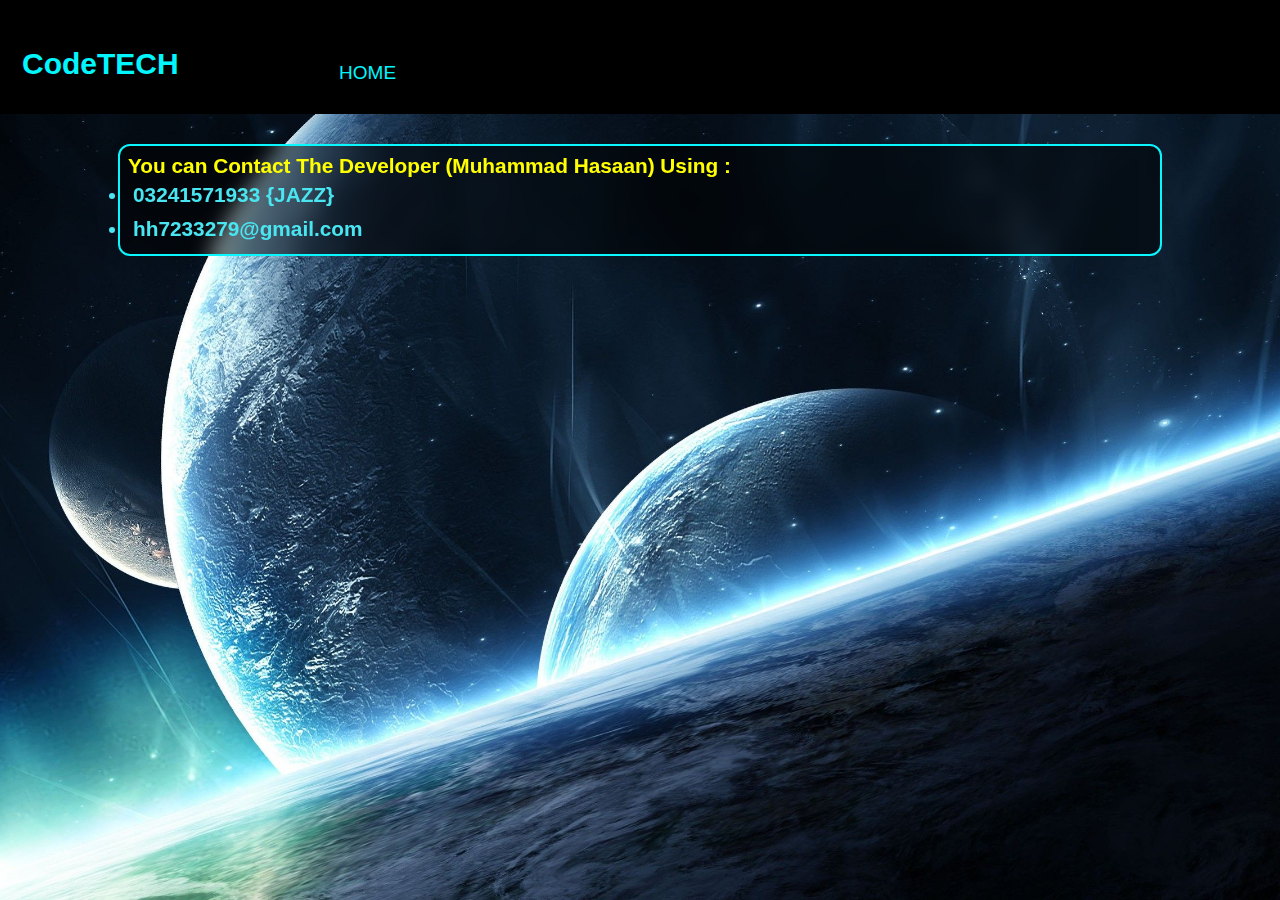
<file: Contact.html>
<!DOCTYPE html>
<html lang="en">
<head>
    <meta charset="UTF-8">
    <meta name="viewport" content="width=device-width, initial-scale=1.0">
    <title>Contact-Area</title>
    <style>
         body {
            margin: 0;
            padding: 0;
            background-color: rgba(0, 0, 0, 0.877);
            background: url("images/Planets-Wallpaper-HD-Free-download.jpg"), no-repeat;
            background-size: cover;
            background-position: center;
            background-attachment: fixed;
            /* backdrop-filter: blur(3px); */
            height: 100vh;
        }

        .navbar {
            background-color: rgb(0, 0, 0);
            border: 2px solid rgba(0, 0, 0, 0.849);
            width: 100%;
            height: 110px;
            color: rgb(1, 246, 254);
            display: flex;
        }

        #heading {
            padding: 20px;
            padding-right: 8%;
            font-size: 30px;
            font-family: 'Segoe UI', Tahoma, Geneva, Verdana, sans-serif;
            font-weight: bolder;
            cursor: default;
        }

        .navbar ul {
            display: flex;

        }

        a {
            text-decoration: none;
        }

        ul li {
            list-style: none;
            margin: 4px;
            margin-top: 30px;

        }

        .btns {
            font-size: 19px;
            padding: 14px;
            font-family: Arial, Helvetica, sans-serif;

            border: none;
            background-color: rgb(0, 0, 0);
            color: rgb(1, 246, 254);
            border-radius: 7px;
            /* border: 2px solid cyan; */

        }

        .btns:hover {
            background-color: rgb(42, 42, 42);
            transition: 0.2s;
        }

        .btns:active {
            transform: translateY(2px);
            transition: 0.2s;

        }

        @media (max-width:590px) {
            #heading {
                padding-right: 1%;
                font-size: 25px;
            }

            .btns {
                font-size: 15px;
                padding: 10px;
            }
        }
        .container {
            border: 2px solid rgb(11, 247, 255);
            width: 80vw;
            margin: auto;
            margin-top: 30px;
            height: auto;
            font-size: 1.3em;
            font-weight: bold;
            font-family: Arial, Helvetica, sans-serif;
            color: yellow;
            background-color: rgba(0, 0, 0, 0.473);
            border-radius: 12px;
            padding: 8px;
            backdrop-filter: blur(10px);

        }
        .dev{
            padding: 5px;
            color: rgb(73, 230, 241);
        }

    </style>
</head>
<body>
    <nav class="navbar">
        <h2 id="heading">CodeTECH</h2>
        <ul>
            <li><a href="index.html"><button class="btns">HOME</button></a></li>
        </ul>

    </nav>
    <div class="container">
        You can Contact The Developer (Muhammad Hasaan) Using : 
        <li class="dev">03241571933 {JAZZ}</li>
        <li class="dev">hh7233279@gmail.com</li>
    </div>
</body>
</html>
</file>
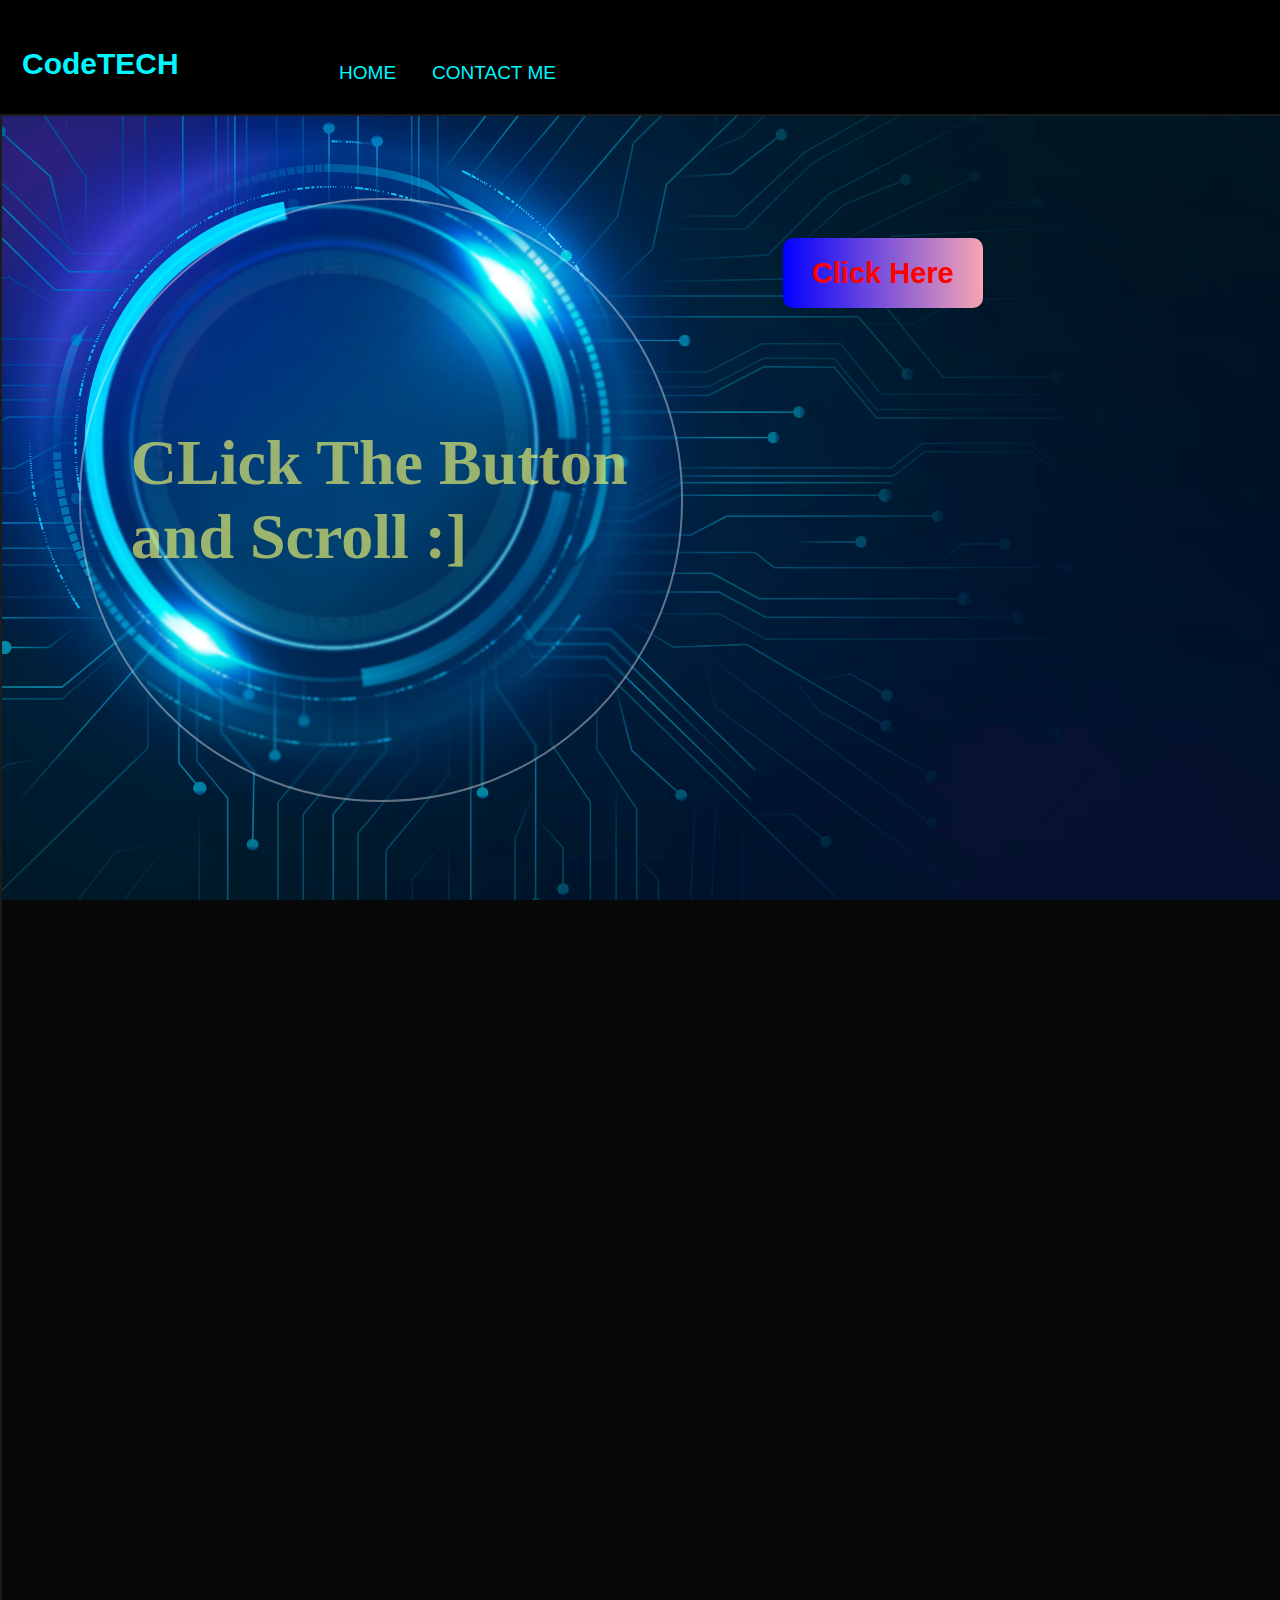
<file: Myskill.html>
<!DOCTYPE html>
<html lang="en">

<head>
    <meta charset="UTF-8">
    <meta name="viewport" content="width=device-width, initial-scale=1.0">
    <!-- <link rel="stylesheet" href="Myweb.css"> -->
    <title>My_Introduction-codeTECH</title>
    <style>
body{
    margin: 0;
    padding: 0;
    background-color: rgba(0, 0, 0, 0.97);
}
.bodys {
    width: 100vw;
    height: 1600px;
    border: 2px solid rgb(28, 28, 28);

    background: url("images/digital-circle-circuit-blue-background-futuristic-technology.jpg") ;
    background-size: cover;
    background-position: center;
    background-attachment: fixed;
    



}
.navbar {
    background-color: rgb(0, 0, 0);
    border: 2px solid rgba(0, 0, 0, 0.849);
    width: 100%;
    height: 110px;
    color: rgb(1, 246, 254);
    display: flex;
}

#heading {
    padding: 20px;
    padding-right: 8%;
    font-size: 30px;
    font-family: 'Segoe UI', Tahoma, Geneva, Verdana, sans-serif;
    font-weight: bolder;
    cursor: default;
}

.navbar ul {
    display: flex;

}
a{
    text-decoration: none;
}

ul li {
    list-style: none;
    margin: 4px;
    margin-top: 30px;

}

.btns {
    font-size: 19px;
    padding: 14px;
    font-family: Arial, Helvetica, sans-serif;

    border: none;
    background-color: rgb(0, 0, 0);
    color: rgb(1, 246, 254);
    border-radius: 7px;
    /* border: 2px solid cyan; */

}

.btns:hover {
    background-color: rgb(42, 42, 42);
    transition: 0.2s;
}

.btns:active {
    transform: translateY(2px);
    transition: 0.2s;

}

.story-box{
    border: 2px solid rgba(156, 156, 156, 0.58);
    width: 80vw;
    margin: auto;
    height: auto;
    backdrop-filter: blur(5px);
    color: white;
    background-color: rgba(0, 0, 0, 0.289);
    padding: 5px;
    font-family:'Trebuchet MS', 'Lucida Sans Unicode', 'Lucida Grande', 'Lucida Sans', Arial, sans-serif;
}
.heading{
    font-size: 4em;
    color: rgba(253, 255, 110, 0.61);
    font-family: 'Times New Roman', Times, serif;
    font-weight: bold;
    display: flex;
    padding: 50px;
    border-radius: 300px;
   margin-top: 5%;
   margin-left: 6%;
   height: 500px;
   width: 500px;
   display: flex;
   align-items: center;
   backdrop-filter: blur(1px);
   border: 2px solid rgba(255, 255, 255, 0.381);
   animation: mycolor;
    animation-duration: 3s;
    animation-iteration-count: infinite;
}
.box-1{
    display: flex;
    flex-wrap: wrap;
}
.fire{
    width: 200px;
    height: 70px;
    margin: 50%;
    font-size: 29px;
    font-family: Arial, Helvetica, sans-serif;
    font-weight: bold;
    background: linear-gradient(to left, rgb(248, 165, 179),blue);
    border: none;
    border-radius: 10px;
    color: red;
}
.fire:not(:hover){
    transform: translateY(4px);
    transition: 0.3s;
}

.fire:hover{
    background: linear-gradient(to left, rgb(250, 154, 170),rgb(76, 76, 245));
    transform: translateY(-4px);
    transition: 0.3s;
   color: greenyellow;
}
.fire:active{
    transition: 0.3s;
    transform: translateY(5px);
    
    background-color: aliceblue;
    color: rgb(0, 229, 255);
    box-shadow: 0 0 15px white;
}
.container1{
    color: rgba(255, 255, 255, 0);
}
.container{
    color: white;
    padding: 15px;
    font-family: Arial, Helvetica, sans-serif;
    background-color: rgba(0, 0, 0, 0.44);
    transition: 3s;
    width: 80vw;
    height: auto;
    border: 2px solid rgba(229, 229, 229, 0.518);
    backdrop-filter: blur(5px);
    margin: auto;
    margin-top: 50px;
    animation: mycolor;
    animation-duration: 3s;
    animation-iteration-count: infinite;
}

@keyframes mycolor{
    20%{border:2px solid red;}
    50%{border:2px solid cyan;}
    80%{border:2px solid yellow;}
}
@media (max-width:590px){
    #heading{
        padding-right: 1%;
        font-size: 25px;
    }
    .btns{
        font-size: 15px;
        padding: 10px;
    }
    .heading{
        border-radius: 0;
        margin-top: 10px;
        margin-left: 10px;
        font-size: 2.5em;
        width: 90vw;
        height: 100px;

    }
}

    </style>
</head>

<body>
    <nav class="navbar">
        <h2 id="heading">CodeTECH</h2>
        <ul>
            <li><a href="index.html"><button class="btns">HOME</button></a></li>
            <li><a href="Contact.html"><button class="btns">CONTACT ME</button></a></li>
        </ul>

    </nav>
    <div class="bodys"><br>
        <div class="box-1">
            <div class="heading">
                CLick The Button and Scroll :]
            </div>
            <div class="btn">
                <button class="fire" onclick="Master()" id="clicker">Click Here</button>
            </div>
            <div class="container1" id="element1">
                 <H1>About Me</H1>
                 <p>My name is Muhammad Hasaan. I am now studing at the FAST university. My home is not on Rawalpindi, Thats why im living in the hostal on 6th road. </p>
                 <p>My Great achievement was 147 marks on NET-4. However, I was not able to get admission on my desired Field on NUST. Thats why I am here at FAST. I also got the admission offer at UET , GIKI and NFC. I only gave 4 Entry Tests and i got Selected in all universities.[I got opertunity to get admission in NUST on CS but i wanted to go in Data Science]</p>
                 <p>I have obtained 80% marks on matric and 87% marks on FSC. But this is not my biggest achievement.</p>
                 <p>My greatest achivement is that have ability to code.I am the Master of the following Programing Languages and Frameworks: </p>
                 <ol>
                    <li>C language</li>
                    <li>C++ language</li>
                    <li>HTML</li>
                    <li>CSS</li>
                    <li>JAVASCRIPT</li>
                    <li>Bootstrap</li>
                    <li>MongoDB</li>
                    <li>Python (just a little bit..)</li>

                 </ol>
                 <p>Specially In JAVASCRIPT, I have a good Interest as it is a very big language and it provides LimitLess Opportunities to use itself. Thats why it is my most Favourite Language among all other languages.</p>
            </div>
        </div>
          
            
           
           
          
          
    </div>
    <script src="Myweb.js"></script>
</body>

</html>
</file>
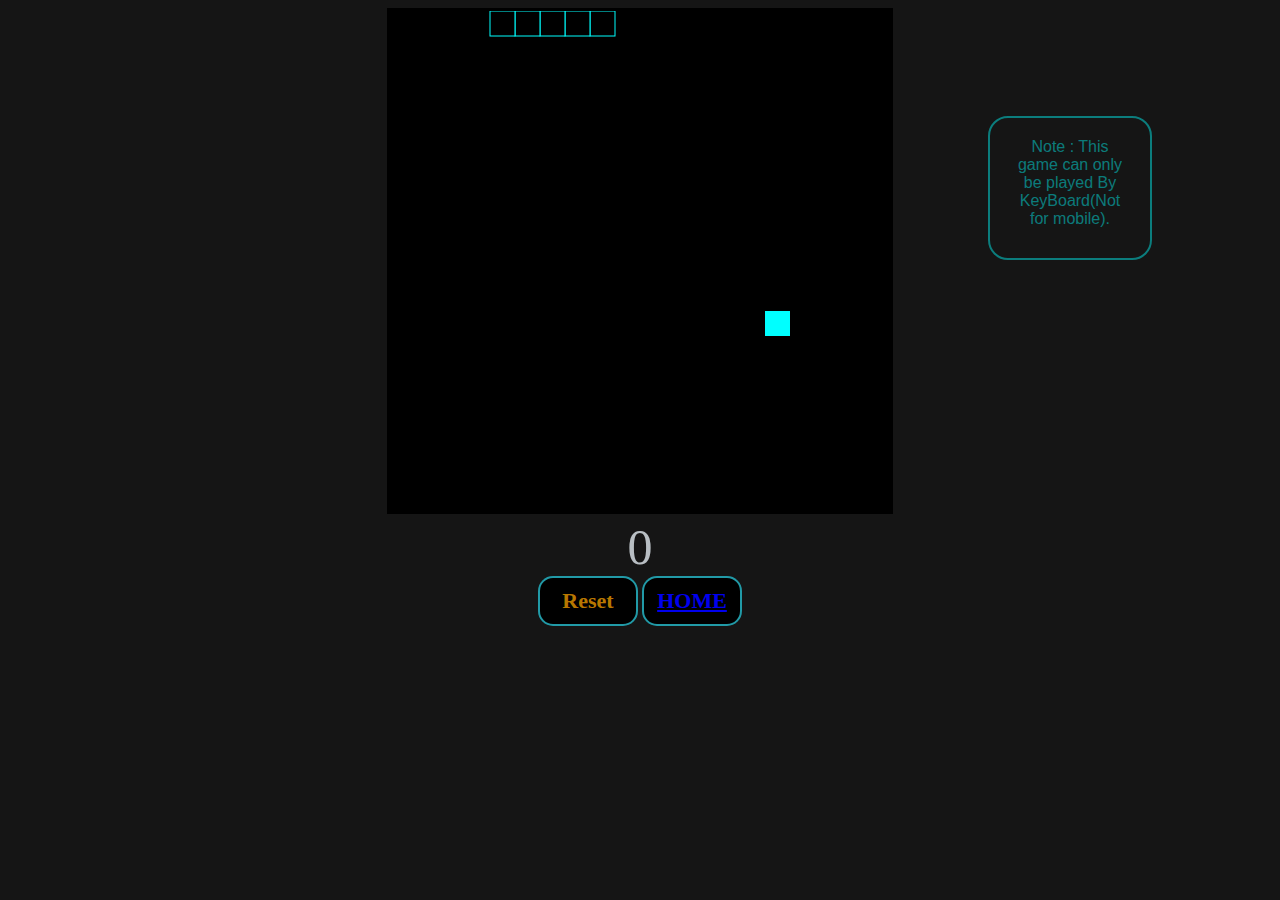
<file: snake.html>
<!DOCTYPE html>
<html lang="en">
<head>
    <meta charset="UTF-8">
    <meta name="viewport" content="width=device-width, initial-scale=1.0">
    <title>Snake game</title>
    <style>
        body{
            overflow: hidden;
            background-color: rgba(0, 0, 0, 0.918);
        }
      #gameContainer{
    text-align: center;
}
#gameBoard{
    
    border: 3px solid;
}
#scoreText{
    color: rgba(240, 248, 255, 0.745);
    font-family: "Permanent Marker", cursive;
    font-size: 50px;
}
#resetBtn{
    font-family: "Permanent Marker", cursive;
    font-size: 22px;
    width: 100px;
    height: 50px;
    border: 2px solid rgba(51, 235, 255, 0.653);
    font-weight: bold;
    color: rgba(255, 166, 0, 0.746);
    transition: 0.2s;
    background-color: black;
    border-radius: 15px;
    cursor: pointer;
}
#resetBtn:hover{
    text-shadow: 0 0 13px orange;
    color: orange;
}
#resetBtn:active{
    transform: translateY(2px);
}
#home{
    font-family: "Permanent Marker", cursive;
    font-size: 22px;
    width: 100px;
    height: 50px;
    border: 2px solid rgba(51, 235, 255, 0.653);
    font-weight: bold;
    color: rgba(255, 166, 0, 0.746);
    transition: 0.2s;
    background-color: black;
    border-radius: 15px;
    cursor: pointer;
}
#home:hover{
    text-shadow: 0 0 13px orange;
    color: orange;
}
#home:active{
    transform: translateY(2px);
}
.note{
    color: rgba(0, 255, 255, 0.448);
    font-family: Arial, Helvetica, sans-serif;
    border: 2px solid ;
    position: absolute;
    top: 100px;
    right: 10vw;
    border-radius: 20px;
    padding: 20px;
    height: 100px;
    width: 120px;
    cursor: pointer;
    transition: 0.2s;
}
.xp{
    position: relative;
    bottom: 17px;
    left: -20px;
    border: none;
    background-color: black;
    color: rgb(242, 255, 0);
    font-size: 1.3em;
    cursor: pointer;
}
.note:hover{
    color: yellow;
}
    </style>
</head>
<body>

    <div id="gameContainer">
        <div></div>
        <canvas id="gameBoard" width="500" height="500"></canvas>
        <div id="scoreText">0</div>
        <button id="resetBtn">Reset</button>
        <button id="home"><a href="index.html">HOME</a></button>
        <p class="note" id="abc1">Note : This game can only be played By KeyBoard(Not for mobile).</p>
    </div>

    <script src="snake.js"></script>
</body>
</html>
</file>
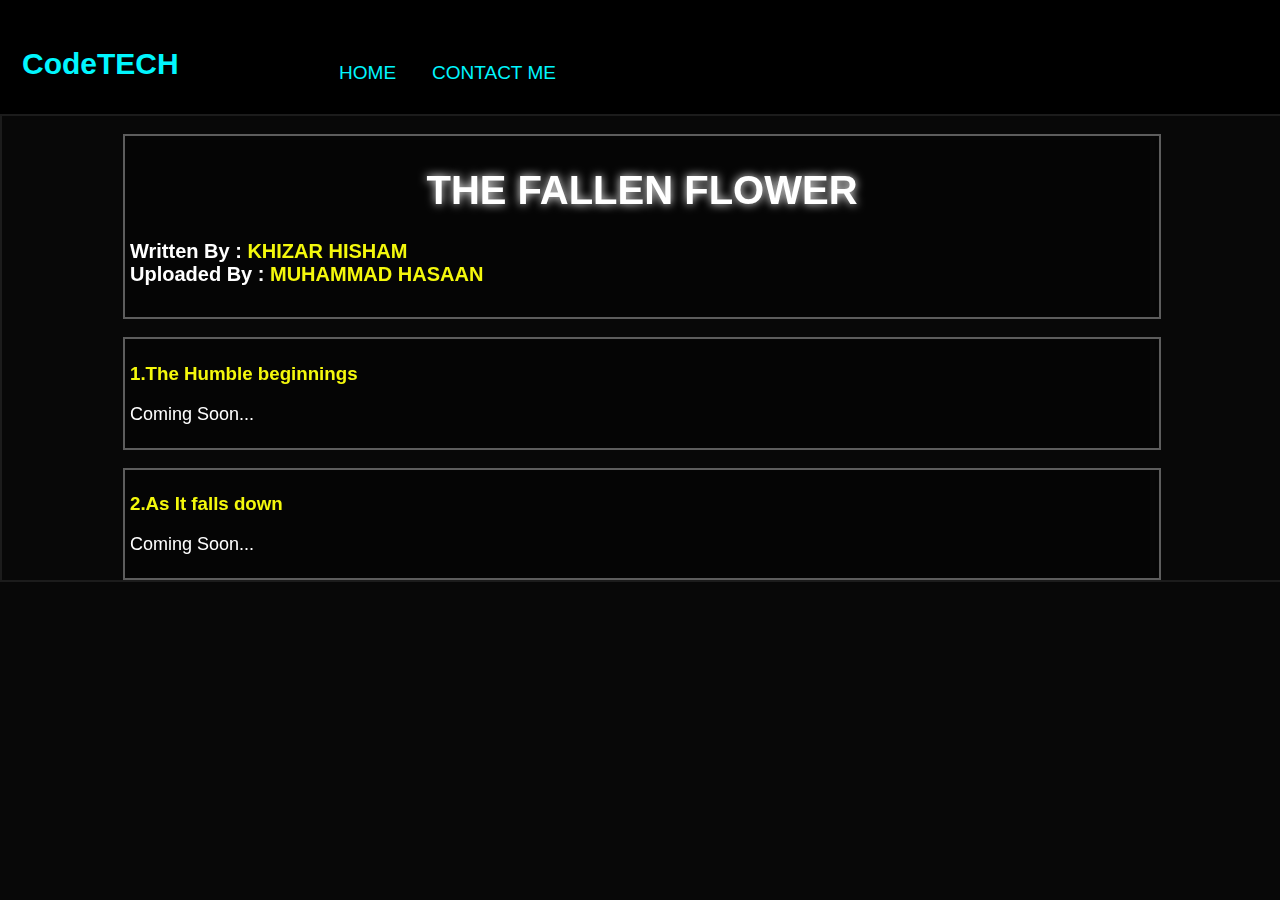
<file: Story.html>
<!DOCTYPE html>
<html lang="en">

<head>
    <meta charset="UTF-8">
    <meta name="viewport" content="width=device-width, initial-scale=1.0">
    <!-- <link rel="stylesheet" href="Myweb.css"> -->
    <title>Story_The-Fallen-Flower</title>
    <style>
body{
    background-color: rgba(0, 0, 0, 0.97);
    margin: 0;
    padding: 0;
}
.bodys {
    width: 100vw;
    height: auto;
    border: 2px solid rgb(28, 28, 28);

    background: url("https://www.pixelstalk.net/wp-content/uploads/images6/Free-download-Galaxy-Wallpaper-4k-Wallpaper-HD.jpg") no-repeat;
    background-size: cover;
    background-position: center;
    background-attachment: fixed;
    



}
.navbar {
    background-color: rgb(0, 0, 0);
    border: 2px solid rgba(0, 0, 0, 0.849);
    width: 100%;
    height: 110px;
    color: rgb(1, 246, 254);
    display: flex;
}

#heading {
    padding: 20px;
    padding-right: 8%;
    font-size: 30px;
    font-family: 'Segoe UI', Tahoma, Geneva, Verdana, sans-serif;
    font-weight: bolder;
    cursor: default;
}

.navbar ul {
    display: flex;

}
a{
    text-decoration: none;
}

ul li {
    list-style: none;
    margin: 4px;
    margin-top: 30px;

}

.btns {
    font-size: 19px;
    padding: 14px;
    font-family: Arial, Helvetica, sans-serif;

    border: none;
    background-color: rgb(0, 0, 0);
    color: rgb(1, 246, 254);
    border-radius: 7px;
    /* border: 2px solid cyan; */

}

.btns:hover {
    background-color: rgb(42, 42, 42);
    transition: 0.2s;
}

.btns:active {
    transform: translateY(2px);
    transition: 0.2s;

}
@media (max-width:590px){
    #heading{
        padding-right: 1%;
        font-size: 25px;
    }
    .btns{
        font-size: 15px;
        padding: 10px;
    }
}
.story-box{
    border: 2px solid rgba(156, 156, 156, 0.58);
    width: 80vw;
    margin: auto;
    height: auto;
    backdrop-filter: blur(5px);
    color: white;
    background-color: rgba(0, 0, 0, 0.289);
    padding: 5px;
    font-family:'Trebuchet MS', 'Lucida Sans Unicode', 'Lucida Grande', 'Lucida Sans', Arial, sans-serif;
}
.head1{
    font-size: 40px;
    text-align: center;
    text-shadow: 0 0 10px white;
}
.author{
    font-size: 20px;
    
}
.h{

    color: rgb(244, 248, 12);
}
.content{
    font-family: Arial, sans-serif;
    font-size: 18px;

}


    </style>
</head>

<body>
    <nav class="navbar">
        <h2 id="heading">CodeTECH</h2>
        <ul>
            <li><a href="index.html"><button class="btns">HOME</button></a></li>
            <li><a href="Contact.html"><button class="btns">CONTACT ME</button></a></li>
        </ul>

    </nav>
    <div class="bodys"><br>
           <div class="story-box">
            <h1 class="head1">THE FALLEN FLOWER</h1>
            <h4 class="author">
                Written By : <span class="h">KHIZAR HISHAM</span><br>
                Uploaded By : <span class="h">MUHAMMAD HASAAN</span>
            </h4>

           </div> <br>
           <div class="story-box">
            <h3><span class="h">1.The Humble beginnings</span></h3>
            <p class="content">
                Coming Soon... 
            </p>
           </div> <br>
           <div class="story-box">
            <h3><span class="h">2.As It falls down</span></h3>
            <p class="content">
                Coming Soon...
            </p>
           </div>
    </div>

</body>

</html>
</file>
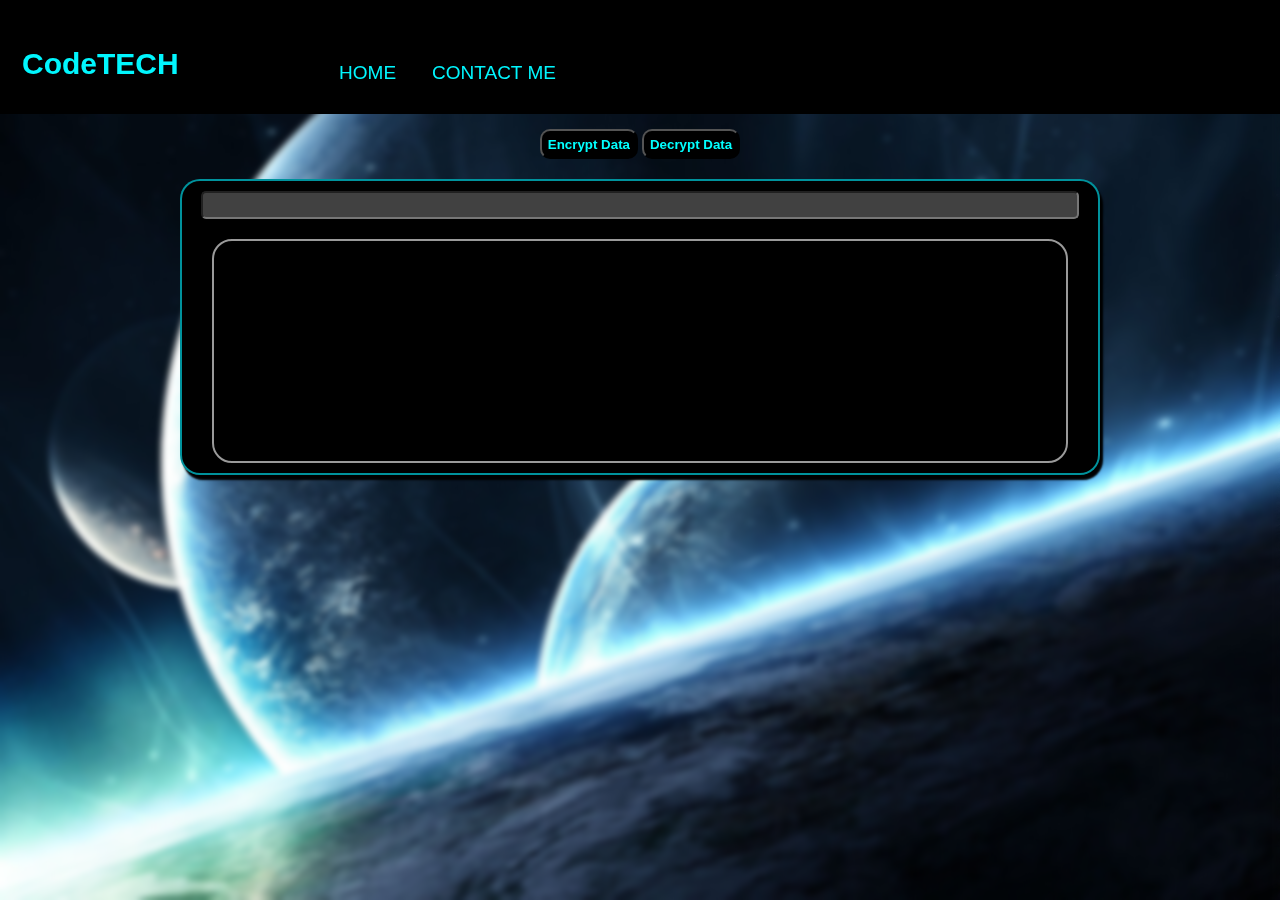
<file: weather.html>
<!DOCTYPE html>
<html lang="en">

<head>
    <meta charset="UTF-8">
    <meta name="viewport" content="width=device-width, initial-scale=1.0">
    <title>Data Encrypting/Decrypting Tool</title>
    <style>
        body {
            margin: 0;
            padding: 0;
            background-color: rgba(0, 0, 0, 0.877);
            background: url("images/Planets-Wallpaper-HD-Free-download.jpg"), no-repeat;
            background-size: cover;
            background-position: center;
            background-attachment: fixed;
            backdrop-filter: blur(3px);
            height: 100vh;
        }

        .navbar {
            background-color: rgb(0, 0, 0);
            border: 2px solid rgba(0, 0, 0, 0.849);
            width: 100%;
            height: 110px;
            color: rgb(1, 246, 254);
            display: flex;
        }

        #heading {
            padding: 20px;
            padding-right: 8%;
            font-size: 30px;
            font-family: 'Segoe UI', Tahoma, Geneva, Verdana, sans-serif;
            font-weight: bolder;
            cursor: default;
        }

        .navbar ul {
            display: flex;

        }

        a {
            text-decoration: none;
        }

        ul li {
            list-style: none;
            margin: 4px;
            margin-top: 30px;

        }

        .btns {
            font-size: 19px;
            padding: 14px;
            font-family: Arial, Helvetica, sans-serif;

            border: none;
            background-color: rgb(0, 0, 0);
            color: rgb(1, 246, 254);
            border-radius: 7px;
            /* border: 2px solid cyan; */

        }

        .btns:hover {
            background-color: rgb(42, 42, 42);
            transition: 0.2s;
        }

        .btns:active {
            transform: translateY(2px);
            transition: 0.2s;

        }

        @media (max-width:590px) {
            #heading {
                padding-right: 1%;
                font-size: 25px;
            }

            .btns {
                font-size: 15px;
                padding: 10px;
            }
        }

        .inputArea {
            width: 70vw;
            height: 50px;
            /* border: 2px solid white; */
            text-align: center;
            margin: auto;
            margin-top: 15px;

        }

        #inputcity,
        #inputsubmit,
        #inputsubmit2 {
            height: 30px;
            border-radius: 10px;
            background-color: black;
            color: aqua;
            font-family: Arial, Helvetica, sans-serif;
            font-weight: bold;
        }

        .weatherDisplay {
            border: 2px solid rgba(0, 238, 255, 0.61);
            width: 70vw;
            margin: auto;
            padding: 10px;
            text-align: center;
            border-radius: 20px;
            background-color: black;
            box-shadow: 3px 5px 2px rgb(0, 0, 0);
        }

        .dataPlace {
            overflow: auto;
            width: 68vw;
            height: 22px;
            color: aqua;
            font-size: 19px;
            border-radius: 5px;
            background-color: rgb(65, 65, 65);
        }

        .result {
            border: 2px solid rgba(255, 255, 255, 0.603);
            width: 65vw;
            height: 200px;
            margin: auto;
            margin-top: 20px;
            border-radius: 20px;
            color: rgba(251, 255, 0, 0.89);
            text-align: justify;
            padding: 10px;
            overflow: auto;
            font-family: Arial, Helvetica, sans-serif;
            scrollbar-color: rgba(136, 136, 136, 0.363) rgba(0, 0, 0, 0.308);
        }
    </style>
</head>

<body>
    <nav class="navbar">
        <h2 id="heading">CodeTECH</h2>
        <ul>
            <li><a href="index.html"><button class="btns">HOME</button></a></li>
            <li><a href="Contact.html"><button class="btns">CONTACT ME</button></a></li>
        </ul>

    </nav>
    <div class="inputArea">
        <button id="inputsubmit">Encrypt Data</button>
        <button id="inputsubmit2">Decrypt Data</button>
    </div>
    <div class="weatherDisplay">
        <input type="text" class="dataPlace" id="dataArea">
        <br>
        <div class="result">
            <p id="place"></p>
        </div>
    </div>

    <script src="weather.js"></script>
</body>

</html>
</file>
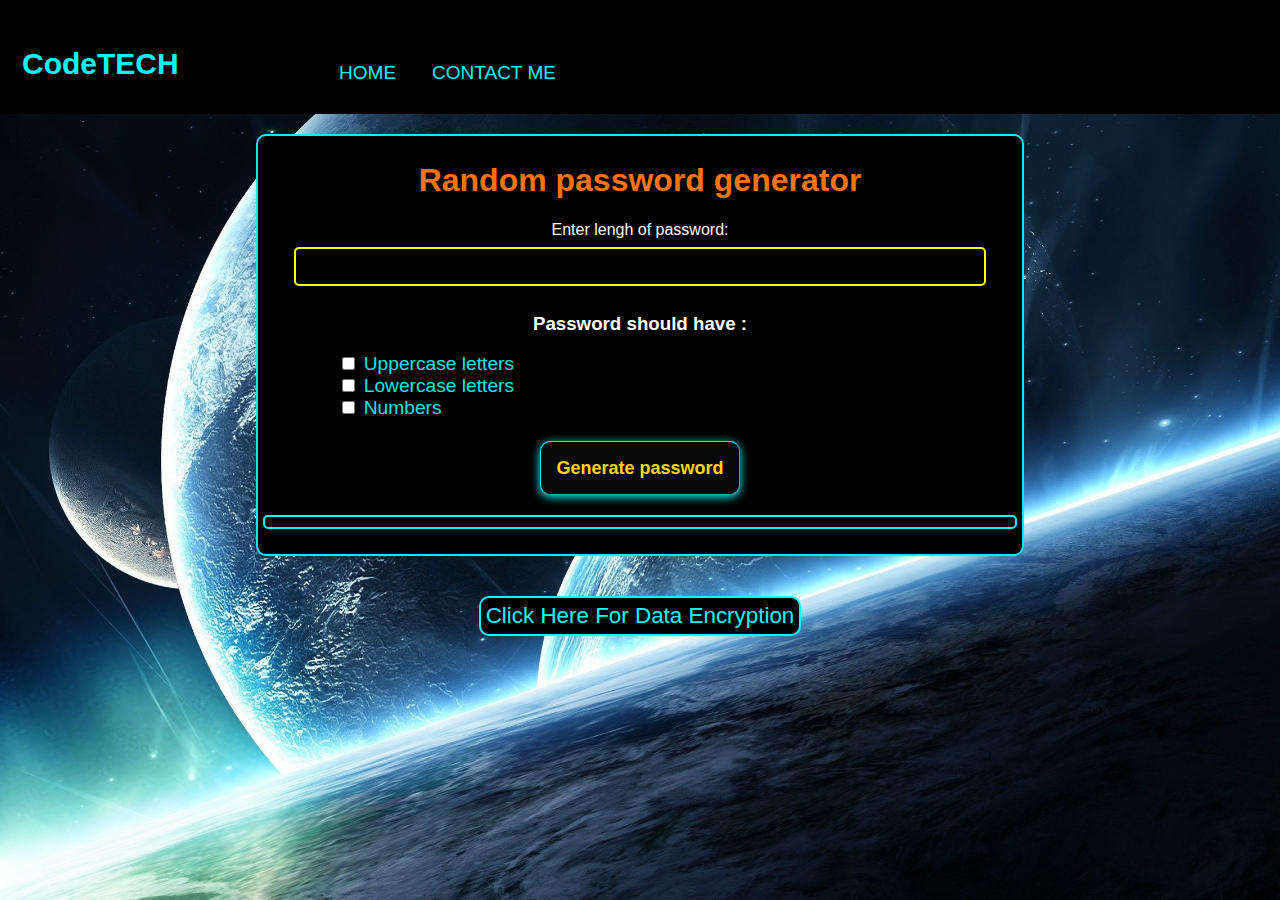
<file: workstation.html>
<!DOCTYPE html>
<html lang="en">

<head>
    <meta charset="UTF-8">
    <meta name="viewport" content="width=device-width, initial-scale=1.0">
    <link rel="stylesheet" href="javascript.css">
    <title>WorkStation-CodeTECH</title>
    <style>
        body {
            margin: 0;
            padding: 0;
            background-color: rgba(0, 0, 0, 0.877);
            background: url("images/Planets-Wallpaper-HD-Free-download.jpg"), no-repeat;
            background-size: cover;
            background-position: center;
            background-attachment: fixed;
            /* backdrop-filter: blur(3px); */
            height: 100vh;
        }

        .navbar {
            background-color: rgb(0, 0, 0);
            border: 2px solid rgba(0, 0, 0, 0.849);
            width: 100%;
            height: 110px;
            color: rgb(1, 246, 254);
            display: flex;
        }

        #heading {
            padding: 20px;
            padding-right: 8%;
            font-size: 30px;
            font-family: 'Segoe UI', Tahoma, Geneva, Verdana, sans-serif;
            font-weight: bolder;
            cursor: default;
        }

        .navbar ul {
            display: flex;

        }

        a {
            text-decoration: none;
        }

        ul li {
            list-style: none;
            margin: 4px;
            margin-top: 30px;

        }

        .btns {
            font-size: 19px;
            padding: 14px;
            font-family: Arial, Helvetica, sans-serif;

            border: none;
            background-color: rgb(0, 0, 0);
            color: rgb(1, 246, 254);
            border-radius: 7px;
            /* border: 2px solid cyan; */

        }

        .btns:hover {
            background-color: rgb(42, 42, 42);
            transition: 0.2s;
        }

        .btns:active {
            transform: translateY(2px);
            transition: 0.2s;

        }

        @media (max-width:590px) {
            #heading {
                padding-right: 1%;
                font-size: 25px;
            }

            .btns {
                font-size: 15px;
                padding: 10px;
            }
        }
        .container2{
              text-align: center;
              margin: 20px;
              padding: 20px;
        }
        .b1{
            font-size: 1.4em;
            background-color: black;
            color: cyan;
            border: 2px solid cyan;
            padding: 5px;
            border-radius: 10px;
            transition: 0.2s;
        }
        .b1:hover{

            border-color: yellow;
            color: yellow;
        }
        .b1:active{
            background-color: rgba(0, 0, 0, 0.37);
            color: rgb(255, 255, 255);
            border-color: aqua;
        }
    </style>
</head>

<body>
    <nav class="navbar">
        <h2 id="heading">CodeTECH</h2>
        <ul>
            <li><a href="index.html"><button class="btns">HOME</button></a></li>
            <li><a href="Contact.html"><button class="btns">CONTACT ME</button></a></li>
        </ul>

    </nav>
    <div class="container">
        <h1 class="h1">Random password generator</h1>
        <label for="len">Enter lengh of password:</label>
        <input type="number" id="len">
        <br>
        <h3>Password should have :</h3>
        <div class="things">
            <input type="checkbox" id="C1" name="checks">
            <label for="C1">Uppercase letters</label>
            <br>
            <input type="checkbox" id="C2" name="checks">
            <label for="C2">Lowercase letters</label>
            <br>
            <input type="checkbox" id="C3" name="checks">
            <label for="C3">Numbers</label>
            <br><br>
        </div>
        <button id="sub">Generate password</button>
        <h2 id="generatedpass"></h2>
    </div>
    <div class="container2">
        <a href="weather.html"><button class="b1">Click Here For Data Encryption</button></a>
    </div>


    <script src="Javascript.js"></script>
</body>

</html>
</file>
<file: Myweb.css>
* {
    margin: 0;
    padding: 0;
    scrollbar-color: rgba(2, 247, 255, 0.384) rgba(0, 0, 0, 0.829);
}
body{
   
    background-color: black;
    background: linear-gradient(to bottom, black,rgb(28, 125, 143));
    background-size: cover;
    background-position: center;
    /* background-attachment: fixed; */
}

.bodys {
    width: 100vw;
    height: 1300px;
    border: 2px solid rgb(28, 28, 28);

    background: url("images/Planets-Wallpaper-HD-Free-download.jpg"), no-repeat;
    background-size: cover;
    background-position: center;
    background-attachment: fixed;
    



}

.navbar {
    background-color: rgb(0, 0, 0);
    border: 2px solid rgba(0, 0, 0, 0.849);
    width: 100%;
    height: 100px;
    color: rgb(1, 246, 254);
    display: flex;
}

#heading {
    padding: 20px;
    padding-right: 8%;
    font-size: 30px;
    font-family: 'Segoe UI', Tahoma, Geneva, Verdana, sans-serif;
    font-weight: bolder;
    cursor: default;
}

.navbar ul {
    display: flex;

}
a{
    text-decoration: none;
}

ul li {
    list-style: none;
    margin: 10px;
    margin-top: 50px;

}

.btns {
    font-size: 19px;
    padding: 14px;
    font-family: Arial, Helvetica, sans-serif;

    border: none;
    background-color: rgb(0, 0, 0);
    color: rgb(1, 246, 254);
    border-radius: 7px;
    /* border: 2px solid cyan; */

}

.btns:hover {
    background-color: rgb(42, 42, 42);
    transition: 0.2s;
}

.btns:active {
    transform: translateY(2px);
    transition: 0.2s;

}

#clock {
    position: fixed;
    top: 3px;
    right: 10px;
    background-color: rgba(0, 0, 0, 0.659);
    padding: 3px;
    font-size: 20px;
    font-weight: bold;
    font-family: Helvetica, sans-serif;
    border-radius: 7px;
    color: cyan;
    cursor: default;

}
.myh1{
    color: white;
    font-family: Arial, Helvetica, sans-serif;
    font-size: 3.5em;
    margin-top: 200px;
    margin-left: 100px;
    cursor: default;
    text-shadow: 5px 30px 10px rgba(255, 255, 255, 0.66);
}
.myh2{
    color: white;
    font-family: Arial, Helvetica, sans-serif;
    font-size: 1.2em;
    margin-top: 20px;
    margin-left: 100px;
    cursor: default;
    text-shadow: 5px 30px 10px rgba(255, 255, 255, 0.678);
}
.tabs{
    border: 2px solid rgba(0, 249, 245, 0.358);
    width: 180px;
    height:280px;
    backdrop-filter: blur(1px);
    text-align: center;
    font-size: 3em;
    padding: 20px;
    cursor: default;
    color: rgba(209, 222, 226, 0.777);
    font-family:'Lucida Sans', 'Lucida Sans Regular', 'Lucida Grande', 'Lucida Sans Unicode', Geneva, Verdana, sans-serif;
}
.tabs:not(:hover){
    border: 2px solid rgba(7, 198, 195, 0.278);
    width: 220px;
    height:320px;
    backdrop-filter: blur(1px);
    transition: 0.5s;
   
}
.tabs:active{
    transform: translateY(-33px);
    transition: 0.2s;
}
.tabs:hover{
    height: 370px;
    width: 260px;
    backdrop-filter: blur(50px);
    transition: 0.5s;
    font-size: 3.7em;
    
}
.tab-bar{
    margin-top: 200px;
    display: flex;
    justify-content: center;
    flex-wrap: wrap;
    margin-bottom: 200px;
    font-weight: bold;
}
@media (max-width:590px){
    .myh1{
        margin: auto;
        padding: 15px;
    }
    .myh2{
        margin: auto;
        padding: 15px;
    }
    #heading{
        padding-right: 1%;
        font-size: 25px;
    }
    .btns{
        font-size: 15px;
        padding: 10px;
    }
}
@media (max-width:790px){
    .bodys{
        height: 1700px;
    }
}
@media (max-width:525px){
    .bodys{
        height: 2400px;
    }
}
.foot{
    border: 2px solid rgb(0, 0, 0);
    background-color: rgb(0, 0, 0);
    margin-top: 0px;
    width: 100vw;
    height: auto;
    display: flex;
    justify-content: center;
    flex-wrap: wrap;
    
    
}
.t2{
    cursor: default;
    background-color: rgba(55, 55, 55, 0.372);
    border-radius: 18px;
    box-shadow: 0px 0px 10px rgb(49, 49, 49);
    height: 300px;
    width: 200px;
    margin: 5px;
    color: rgba(255, 221, 0, 0.717);
    text-align: center;
    padding: 30px;
   
}
.t2 h2{
    font-family: Arial, Helvetica, sans-serif;
    font-size: 30px;
}
.t2 h4{
    font-family: Georgia, Times, 'Times New Roman', serif;
    font-size: 15px;
    font-weight: 100;
    line-height: 28px;
    /* color: rgba(0, 255, 255, 0.617); */
    color: rgba(128, 128, 128, 0.605);
}
.spn{
    color: rgba(52, 255, 66, 0.796);
}
.btn111{
    text-decoration: none;
    position: relative;
    top: 50px;
    left: 60vw;
    font-size: 2em;
    font-weight: bold;
    border: 2px solid rgba(7, 235, 243, 0.55);
    padding: 7px;
    border-radius: 10px;
    background-color: rgba(0, 0, 0, 0.765);
    transition: 0.3s;
}
.btn111 a{
    color: rgb(55, 222, 255);
    font-family: 'Segoe UI', Tahoma, Geneva, Verdana, sans-serif;
}
.btn111 a:hover{
    text-shadow: 0 0 20px cyan;
    transition: 0.9s;
}
.btn111:hover{
    box-shadow: 0 0 10px rgba(0, 255, 255, 0.644);
}
.btn111 a:active{
    text-shadow: 0 0 20px rgb(229, 255, 0);
    color: yellow;
    transition: 0.1s;
}
@media (max-width: 700px){
    .btn111{
        display: none;
    }
}
</file>
<file: javascript.css>
.container{
    text-align: center;
    border: 2px solid rgb(2, 238, 255);
    border-radius: 10px;
    margin-left: 20%;
    margin-right: 20%;
    margin-top: 20px;
    background-color: rgb(0, 0, 0);
    color: white;
    padding: 5px;
    font-family: Arial, Helvetica, sans-serif;
}
body{
    background-color: rgba(22, 22, 22, 0.959);
}
.h1{
    color: rgb(255, 115, 0);
    font-family:'Lucida Sans', 'Lucida Sans Regular', 'Lucida Grande', 'Lucida Sans Unicode', Geneva, Verdana, sans-serif;
}
#len{
    margin: 8px;
    width: 90%;
    height: 25px;
    border: 2px solid yellow;
    background-color: black;
    color:aqua;
    text-shadow: 1px 1px 4px cyan;
    padding: 5px;
    border-radius: 5px;
    text-align: center;
    font-weight: bold;
    font-size: 1.3em;

}

#generatedpass{
    border: 2px solid cyan;
    border-radius: 5px;
    padding: 5px;
    overflow: auto;
    scrollbar-color: rgba(0, 159, 233, 0.808) #080808;
    
}
#generatedpass:hover{
    scrollbar-color: rgb(76, 237, 243) #363636;
    transition: 0.3s;
    cursor:pointer;

}
#generatedpass:active{
    scrollbar-color: rgb(238, 255, 0) #363636;
}
#sub{
    height: 3em;
    width: 200px;
    background-color: #080808;
    color: gold;
    font-size: large;
    font-weight: bold;
    border: 1px outset cyan;
    border-radius: 10px;
    box-shadow: 0px 2px 10px cyan;

}
#sub:hover{
    transform: translateY(-2px);
    transition: 0.1s;
    box-shadow: 0px 2px 15px rgb(214, 252, 0);
    border: 1px outset rgb(238, 255, 0);
}
#sub:active{
    transform: translateY(2px);
    box-shadow: 0px 2px 15px rgb(252, 38, 0);
    border: 1px outset rgb(255, 38, 0);
    color:rgb(255, 38, 0) ;

}
.things{
    font-size: 1.2em;
    color: rgb(1, 231, 231);
    text-align: left;
    margin-left: 10%;
    font-family: 'Franklin Gothic Medium', 'Arial Narrow', Arial, sans-serif;
}
</file>
